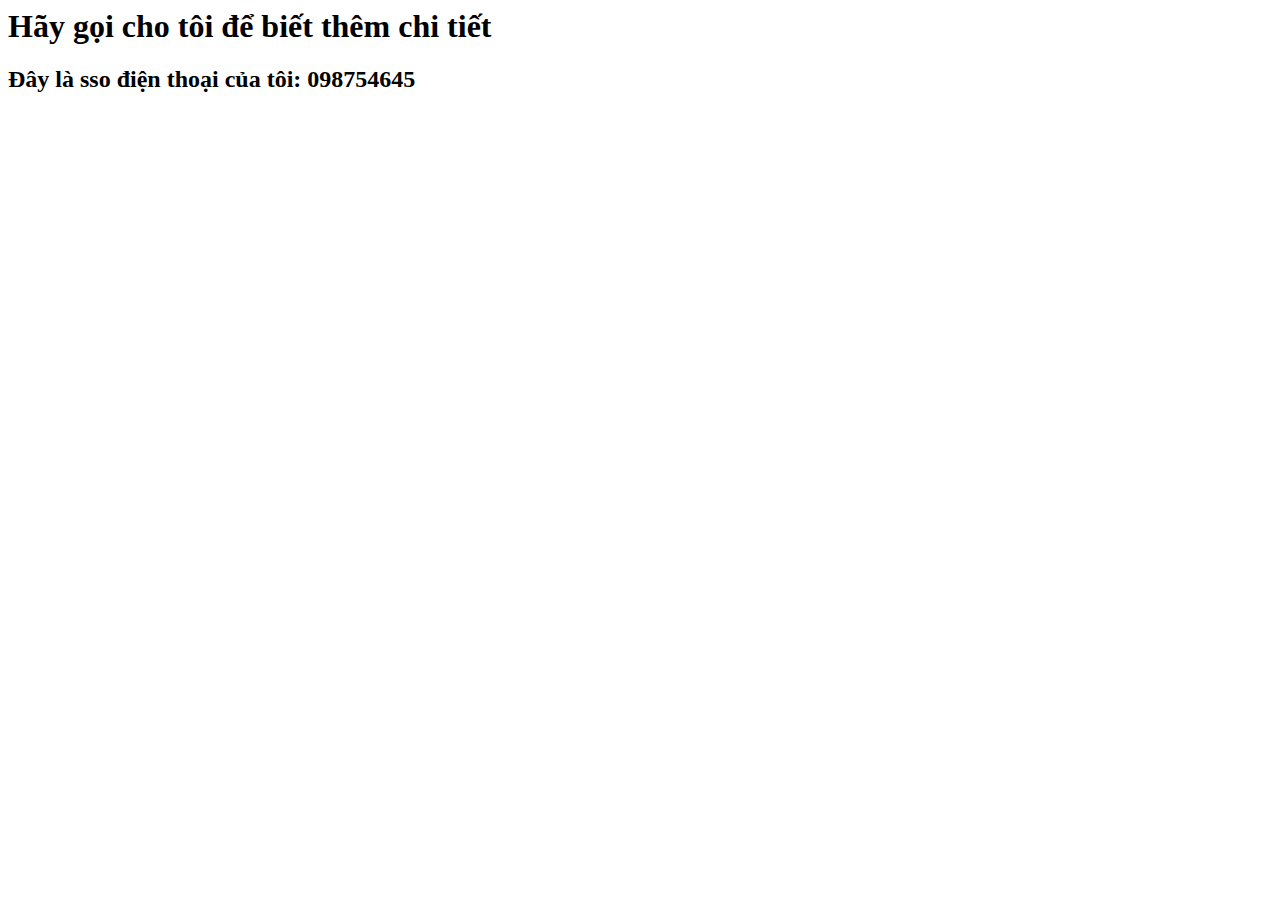
<file: help.html>
<html>
<head>
    <meta name="viewport" content="width=device-width, initial-scale=1.0">
</head>
<h1>Hãy gọi cho tôi để biết thêm chi tiết</h1>
<h2>Đây là sso điện thoại của tôi: 098754645</h2>
</body>
</html>
</file>
